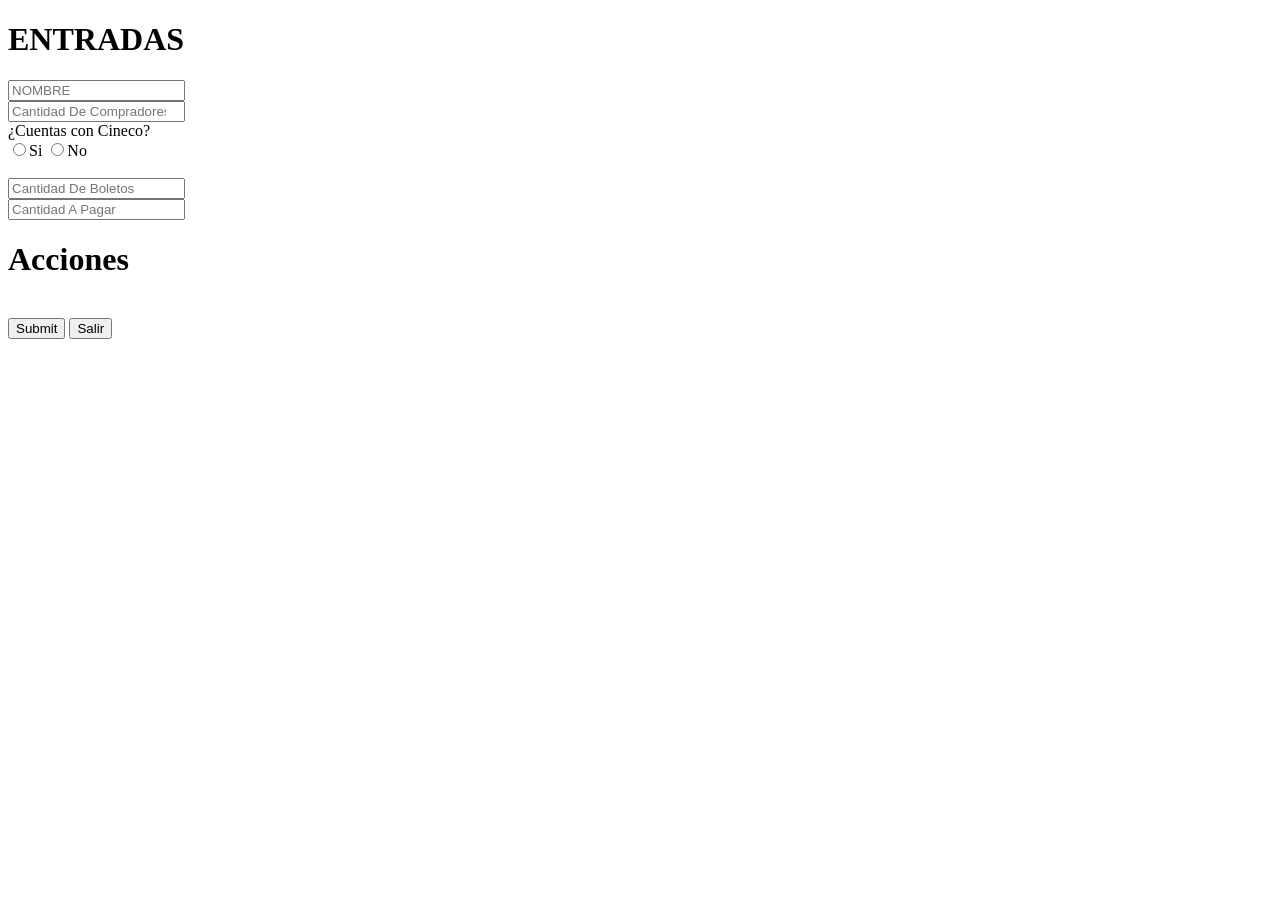
<file: Cinepolis/templates/index.html>
<!DOCTYPE html>
<html lang="en">
<head>
    <meta charset="UTF-8">
    <meta name="viewport" content="width=device-width, initial-scale=1.0">
    <title>Cinepolis</title>
    <!-- <link rel="stylesheet" href="../../Formulario/static/css/bootstrap/bootstrap/css/bootstrap-responsive.css">
    <link rel="stylesheet" href="../../Formulario/static/css/bootstrap/bootstrap/css/bootstrap.css"> 
    <link href="/resources/css/style/cinepolis.css" rel="stylesheet"> -->
</head>
<body>

<form action="/Procesar", method="post">

    <div class="contenedorMain">
        <div class="row">

            <div class="col">

            <h1>ENTRADAS</h1>

            <input type="text" name="txtNombre" id="txtNombre" placeholder="NOMBRE">
                <br>
                
            <input type="number" name="txtCantidadCompradores" id="txtCantidadCompradores" placeholder="Cantidad De Compradores">
                <br>

                <label for="">¿Cuentas con Cineco?</label>
                <br>       
            <div class="row">
                <input type="radio" name="rbCinecoSi", id="rbCinecoSi"><label for="">Si</label>
                <input type="radio" name="rbCinecoNo", id="rbCinecoNo"><label for="">No</label>
            </div>
                <br>
            <input type="number" name="txtCantidadBoletos" id="txtCantidadBoletos" placeholder="Cantidad De Boletos">

            </div>

            <dov class="col">

                <input type="number" name="txtCantidadPagar" id="txtCantidadPagar" placeholder="Cantidad A Pagar">

            </dov>

        </div>
    <!-- termina el row -->

        <div class="row">
            <h1>Acciones</h1>

                <br>
            
            <div class="row">
                <input type="submit" name="btnProcesar" title="Procesar">
                <button>Salir</button>
            </div>

        </div>

    </div>

</form>


</body>
</html>
</file>
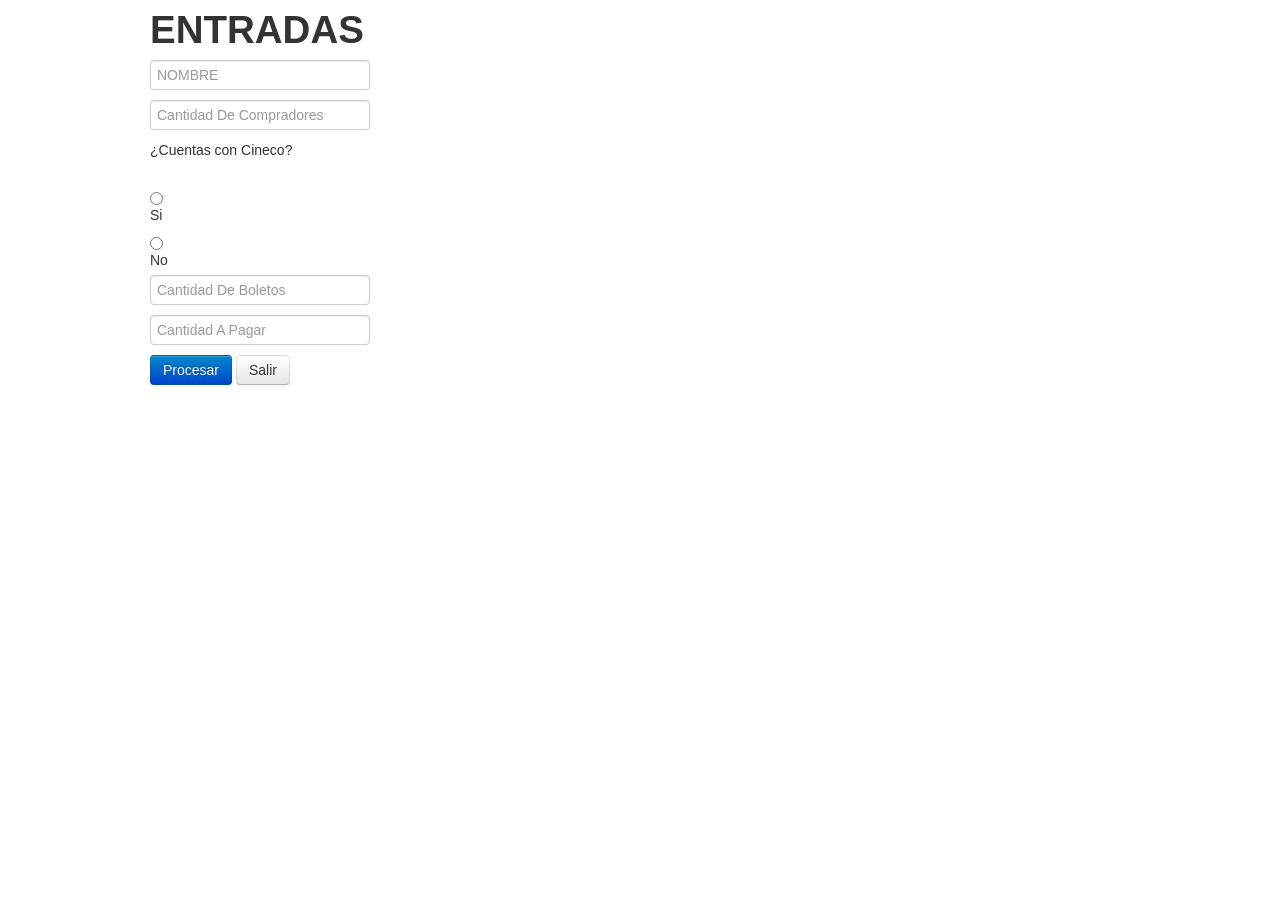
<file: Practicas/templates/cinepolis.html>
<!DOCTYPE html>
<html lang="en">
<head>
    <meta charset="UTF-8">
    <meta name="viewport" content="width=device-width, initial-scale=1.0">
    <title>Cinepolis</title>
    <link rel="stylesheet" href="../static/css/bootstrap/bootstrap/css/bootstrap-responsive.min.css">
    <link rel="stylesheet" href="../static/css/bootstrap/bootstrap/css/bootstrap.css">
</head>
<body>

<form action="/Procesar" method="post" class="container">

    <div class="row">
        <div class="col">

            <h1 class="mt-3">ENTRADAS</h1>

            <div class="mb-3">
                <input type="text" name="txtNombre" id="txtNombre" class="form-control" placeholder="NOMBRE">
            </div>
            
            <div class="mb-3">
                <input type="number" name="txtCantidadCompradores" id="txtCantidadCompradores" class="form-control" placeholder="Cantidad De Compradores">
            </div>

            <div class="mb-3">
                <label for="">¿Cuentas con Cineco?</label>
                <br>       
                <div class="form-check form-check-inline">
                    <input type="radio" name="rbCineco" id="rbCinecoSi" class="form-check-input">
                    <label for="rbCinecoSi" class="form-check-label">Si</label>
                </div>
                <div class="form-check form-check-inline">
                    <input type="radio" name="rbCineco" id="rbCinecoNo" class="form-check-input">
                    <label for="rbCinecoNo" class="form-check-label">No</label>
                </div>
            </div>

            <div class="mb-3">
                <input type="number" name="txtCantidadBoletos" id="txtCantidadBoletos" class="form-control" placeholder="Cantidad De Boletos">
            </div>

        </div>

        <div class="col">
            <div class="mb-3">
                <input type="number" name="txtCantidadPagar" id="txtCantidadPagar" class="form-control" placeholder="Cantidad A Pagar">
            </div>
        </div>

    </div>

    <div class="row">
        <div class="col">
            <div class="mb-3">
                <input type="submit" name="btnProcesar" value="Procesar" class="btn btn-primary">
                <button class="btn btn-secondary">Salir</button>
            </div>
        </div>
    </div>

</form>

</body>
</html>
</file>
